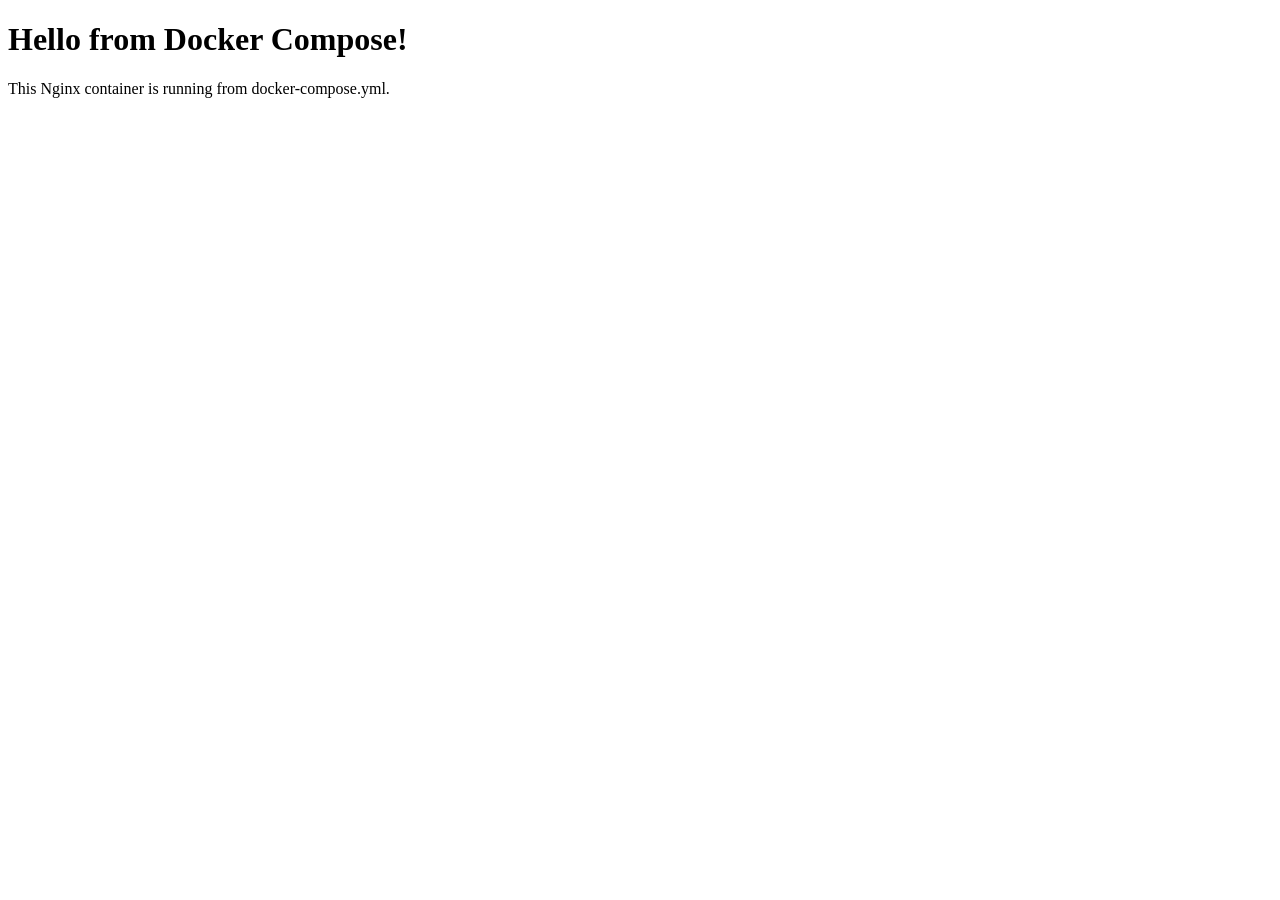
<file: month-01-linux/day-21-docker-compose-basics/website/index.html>
<!DOCTYPE html>
<html>
<head>
  <title>Docker Compose Practice</title>
</head>
<body>
  <h1>Hello from Docker Compose!</h1>
  <p>This Nginx container is running from docker-compose.yml.</p>
</body>
</html>
</file>
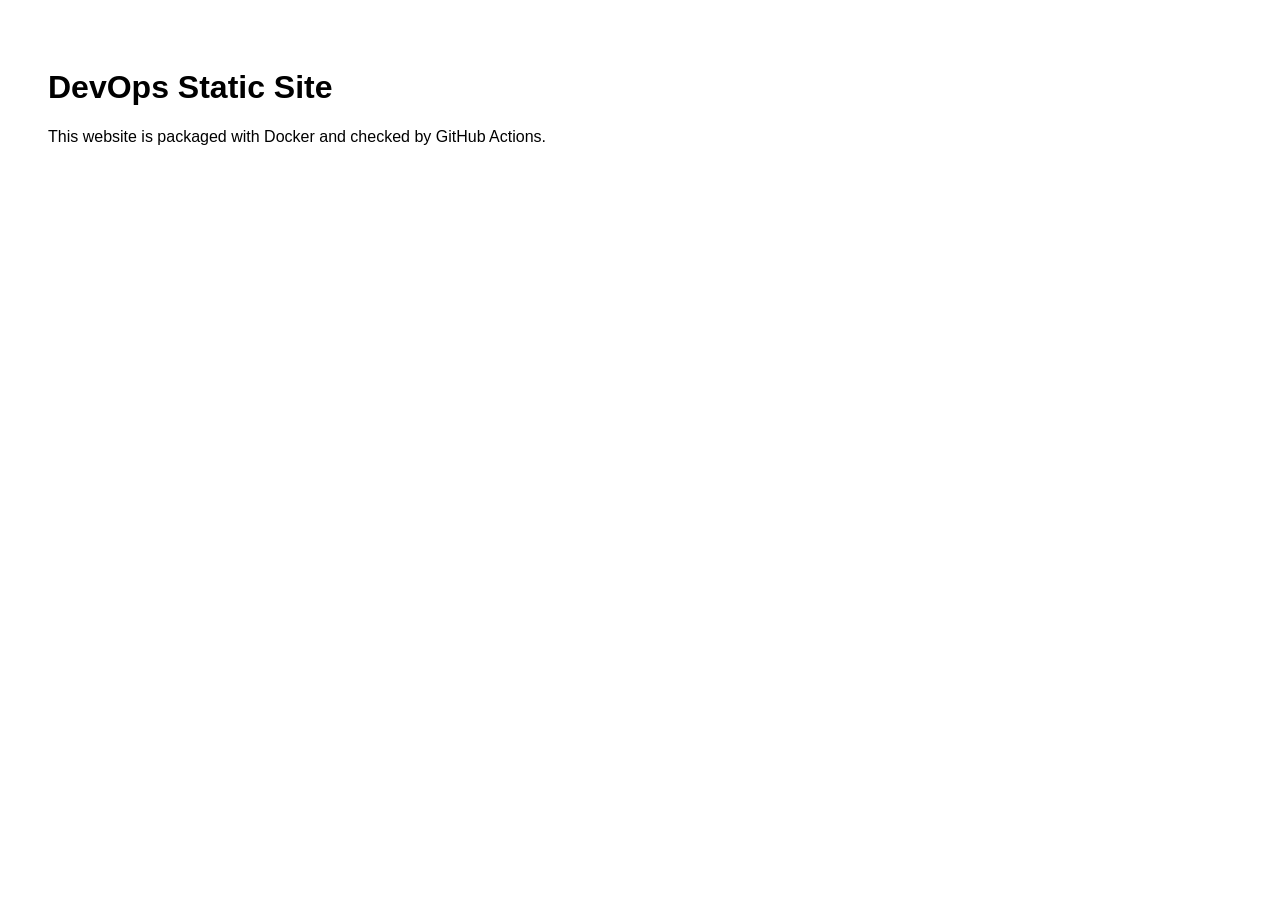
<file: month-02-git-github-cicd/day-06-dockerized-static-site/site/index.html>
<!DOCTYPE html>
<html>
<head>
  <title>DevOps Static Site</title>
  <link rel="stylesheet" href="style.css">
</head>
<body>
  <h1>DevOps Static Site</h1>
  <p>This website is packaged with Docker and checked by GitHub Actions.</p>
</body>
</html>
</file>
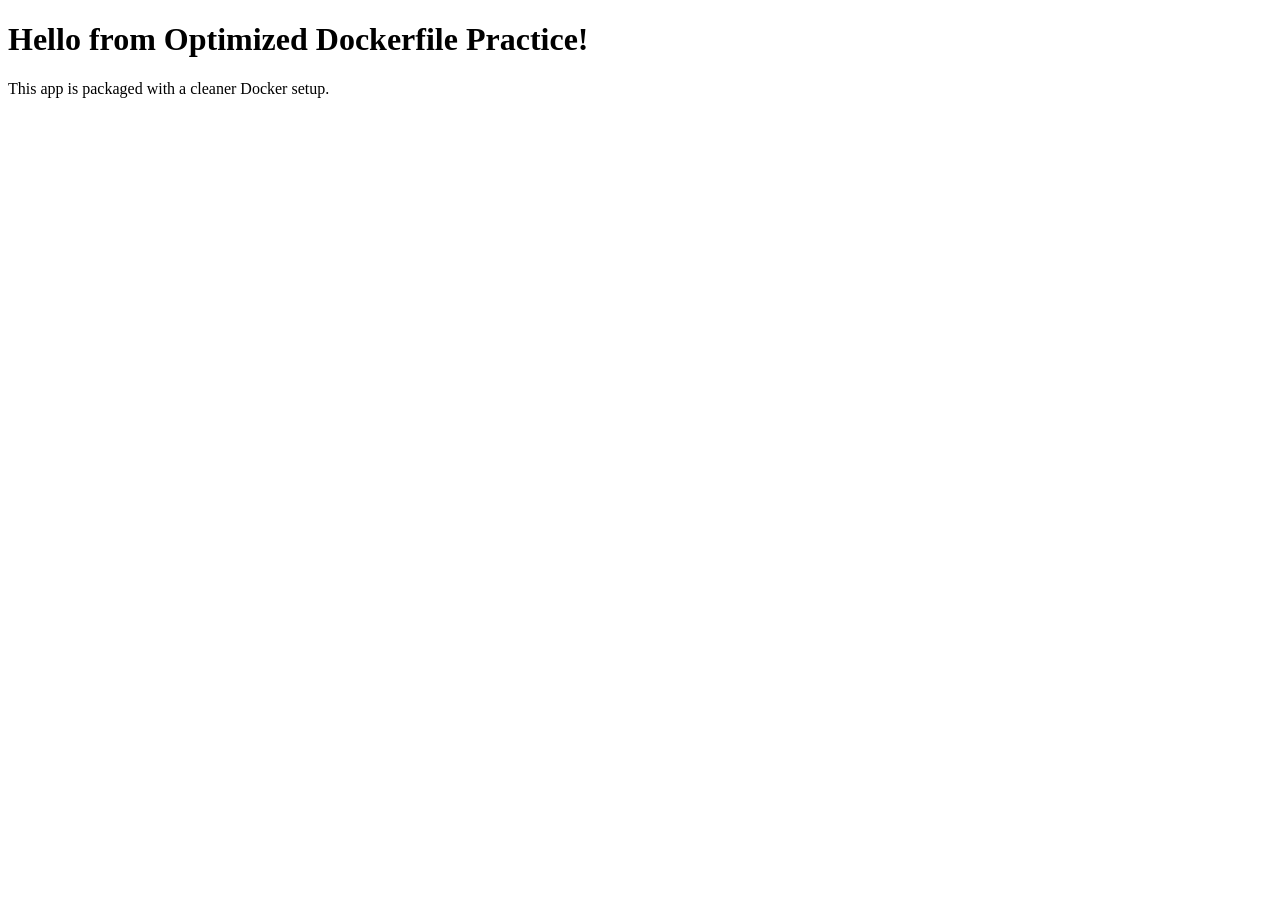
<file: month-02-git-github-cicd/day-16-dockerfile-optimization/app/index.html>
<!DOCTYPE html>
<html>
<head>
  <title>Optimized Dockerfile Practice</title>
</head>
<body>
  <h1>Hello from Optimized Dockerfile Practice!</h1>
  <p>This app is packaged with a cleaner Docker setup.</p>
</body>
</html>
</file>
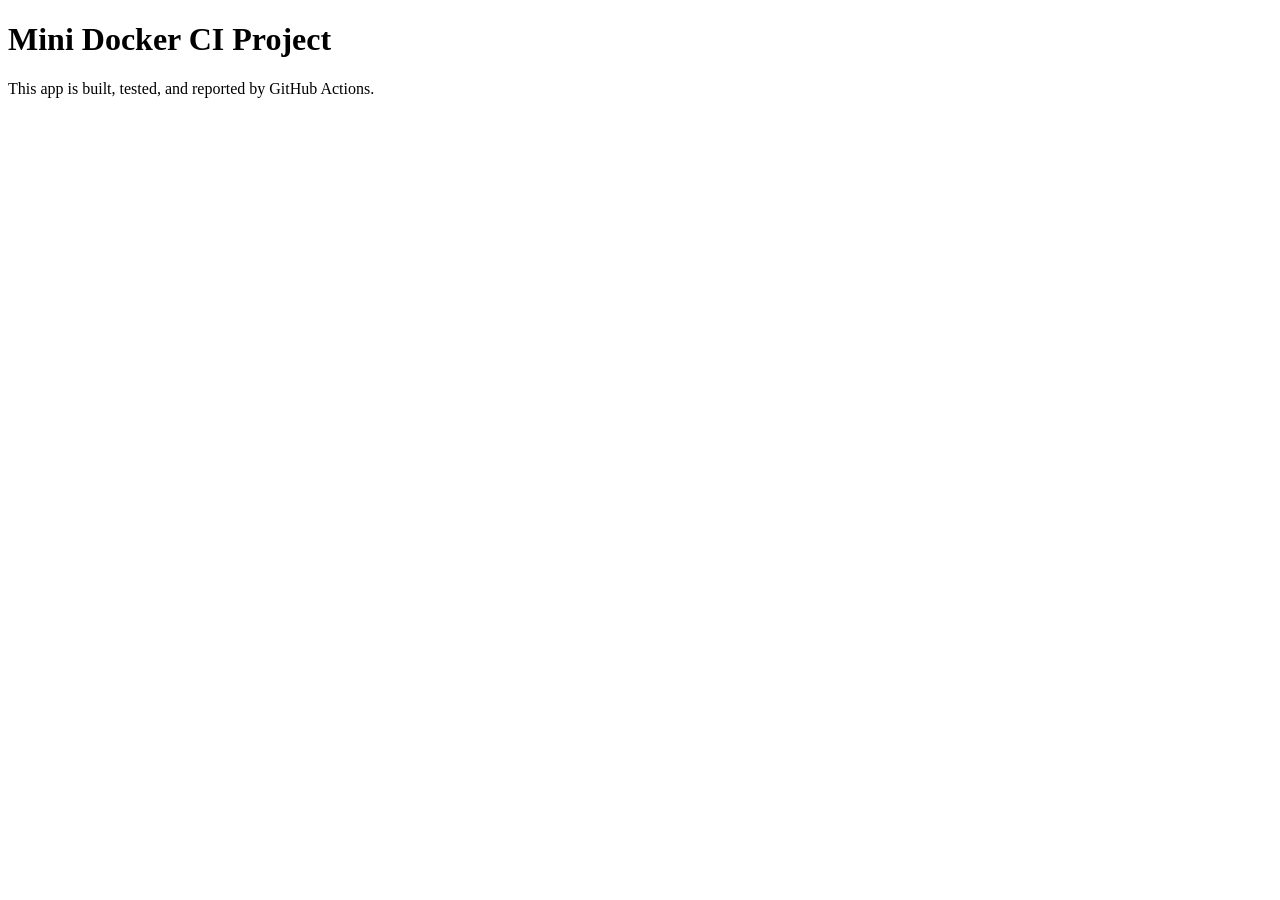
<file: month-02-git-github-cicd/day-20-mini-docker-ci-project/web/index.html>
<!DOCTYPE html>
<html>
<head>
  <title>Mini Docker CI Project</title>
</head>
<body>
  <h1>Mini Docker CI Project</h1>
  <p>This app is built, tested, and reported by GitHub Actions.</p>
</body>
</html>
</file>
<file: month-02-git-github-cicd/day-06-dockerized-static-site/site/style.css>
body {
  font-family: Arial, sans-serif;
  padding: 40px;
}

h1 {
  font-size: 32px;
}
</file>
